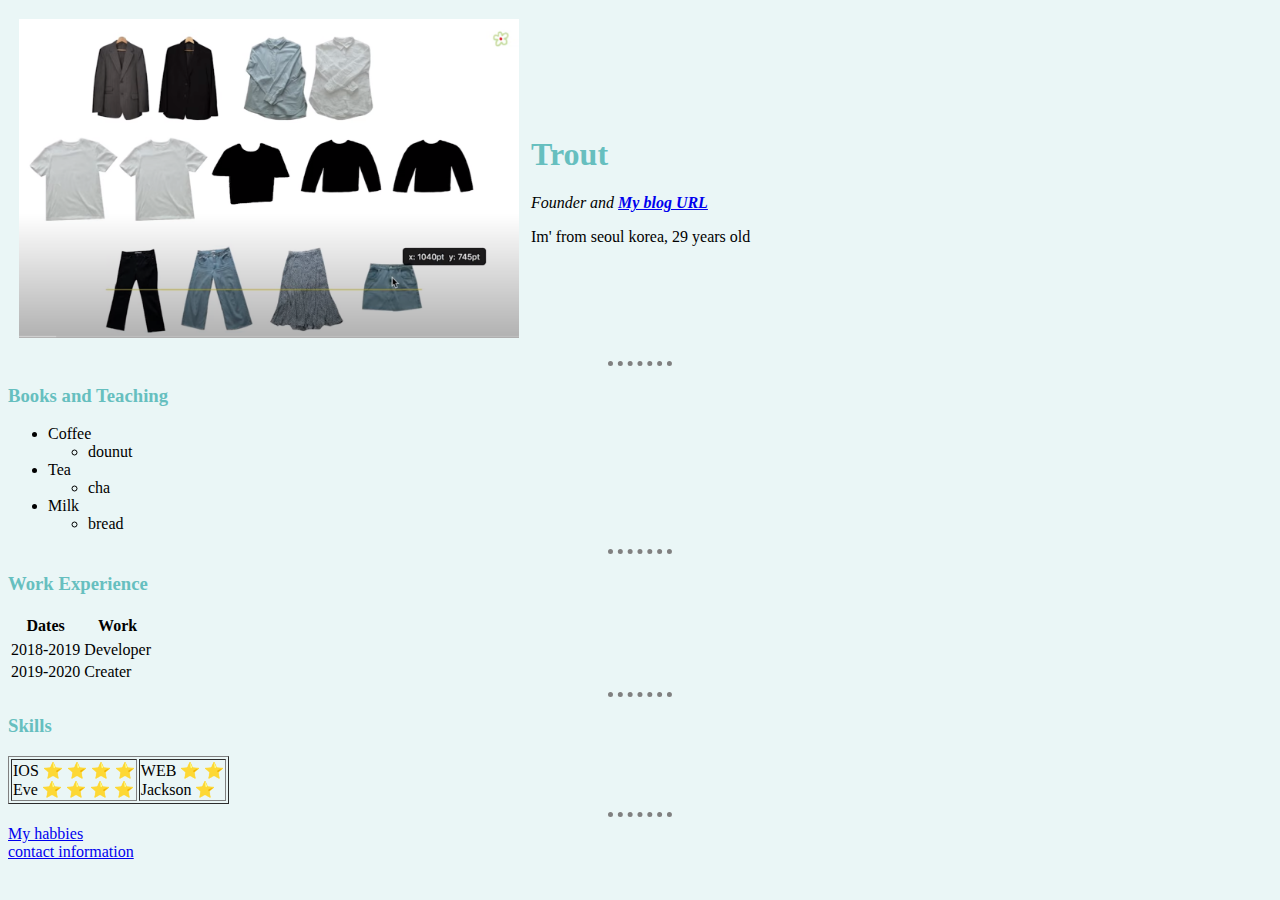
<file: index.html>
<!DOCTYPE html>
<html lang="en">

<head>
    <meta charset="UTF-8">
    <meta http-equiv="X-UA-Compatible" content="IE=edge">
    <meta name="viewport" content="width=device-width, initial-scale=1.0">
    <title> Trout's Personal Site</title>
    <link rel="stylesheet" href="CSS/styles.css?after">
</head>

<body>
    <table cellspacing="10">
        <td><img class="fit-picture" src="image/20210515_230204.png" alt="Grapefruit slice atop a pile of other slices"
                width="500""></td>
        <td>    <h1>Trout</h1>
            <p><em>Founder and <strong><a href=" http://trout1.tistory.com/">My blog URL</a></strong></em> </p>
            <article>
                Im' from seoul korea, 29 years old
            </article>
        </td>
    </table>

    <hr>
    <h3>Books and Teaching</h3>
    <ul>
        <li>Coffee</li>
        <ul>
            <li>dounut</li>
        </ul>
        <li>Tea</li>
        <ul>
            <li>cha</li>
        </ul>
        <li>Milk</li>
        <ul>
            <li>bread</li>
        </ul>
    </ul>
    <hr>
    <h3>Work Experience</h3>

    <table>
        <tr>
            <thead>
                <th>Dates</th>
                <th>Work</th>
            </thead>
            <td>2018-2019 </td>
            <td>Developer</td>
        </tr>
        <tr>
            <td>2019-2020</td>
            <td>Creater</td>
        </tr>
    </table>
    <hr>
    <h3>Skills</h3>
    <table border="1">
        <tr>
            <td>IOS <span>&#11088;</span>
                <span>&#11088;</span>
                <span>&#11088;</span>
                <span>&#11088;</span><br>
                Eve <span>&#11088;</span>
                <span>&#11088;</span>
                <span>&#11088;</span>
                <span>&#11088;</span>
            </td>
            <td>WEB <span>&#11088;</span>
                <span>&#11088;</span><br>
                Jackson <span>&#11088;</span>
            </td>
        </tr>
    </table>


    <hr>

    <a href=" habbies.html">My habbies</a><br>
    <a href="contact information.html">contact information</a>
</body>

</html>
</file>
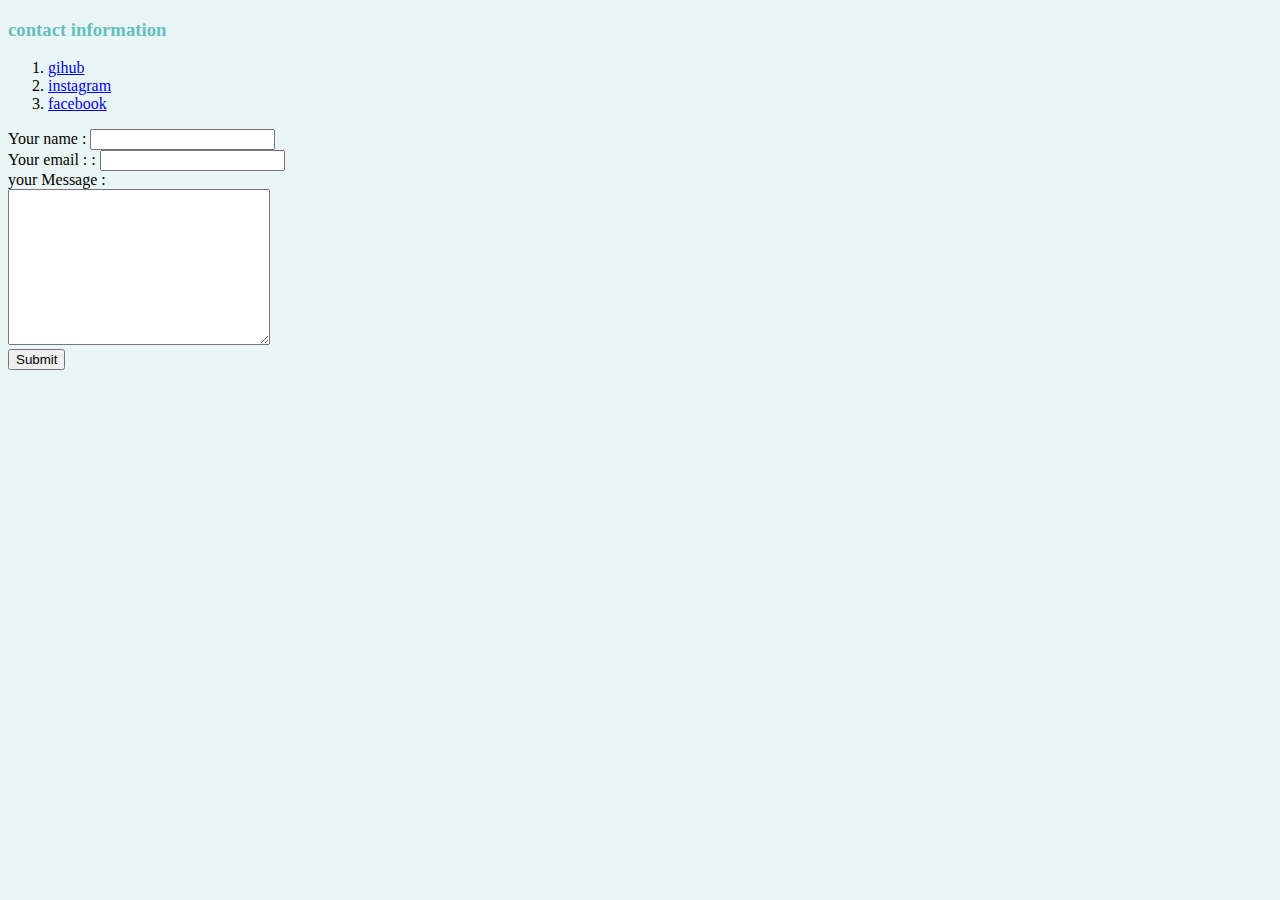
<file: contact information.html>
<!DOCTYPE html>
<html lang="en">

<head>
    <meta charset="UTF-8">
    <meta http-equiv="X-UA-Compatible" content="IE=edge">
    <meta name="viewport" content="width=device-width, initial-scale=1.0">
    <title>Document</title>
    <link rel="stylesheet" href="CSS/styles.css?after">
</head>

<body>
    <h3>contact information</h3>
    <ol>
        <li><a href=" https://www.youtube.com/results?search_query=%EC%82%AC%EC%A7%84">gihub</a></li>
        <li> <a href="https://www.youtube.com/results?search_query=%EB%9F%AC%EB%8B%9D">instagram</a></li>
        <li><a href="https://www.youtube.com/results?search_query=%EC%9A%B4%EB%8F%99">facebook</a></li>
    </ol>

    <form class="" action="index.html" method="post">
        <label>Your name : </label>
        <input type="text" name="your name"><br>
        <label>Your email : : </label>
        <input type="email" name="your Email"><br>
        <label>your Message :</label><br>
        <textarea name="password" rows="10" cols="30"></textarea><br>
        <input type="submit" name="">
    </form>
</body>

</html>
</file>
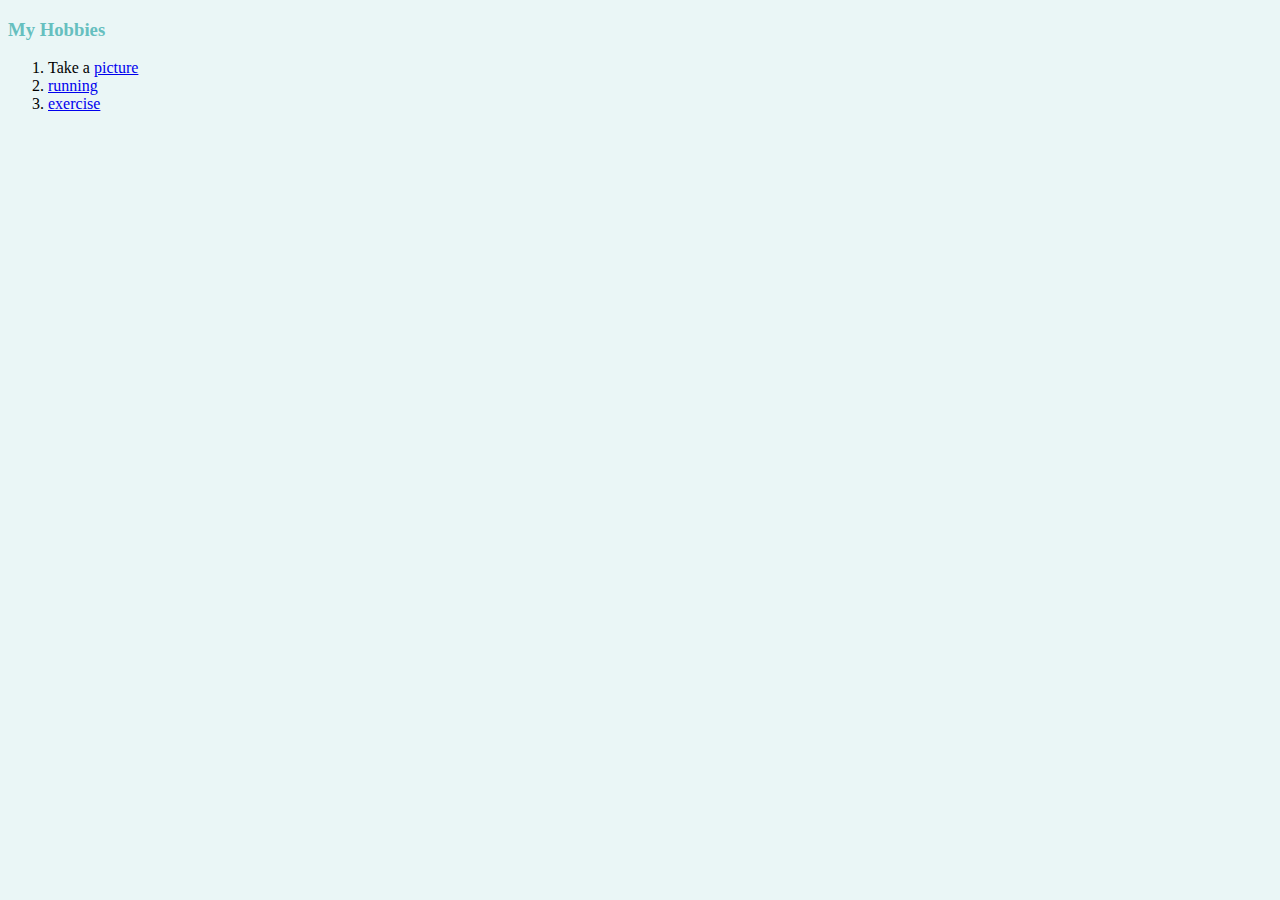
<file: habbies.html>
<!DOCTYPE html>
<html lang="en">

<head>
    <meta charset="UTF-8">
    <meta http-equiv="X-UA-Compatible" content="IE=edge">
    <meta name="viewport" content="width=device-width, initial-scale=1.0">
    <title>Document</title>
    <link rel="stylesheet" href="CSS/styles.css?after">
</head>

<body>
    <h3>My Hobbies</h3>
    <ol>
        <li>Take a <a href=" https://www.youtube.com/results?search_query=%EC%82%AC%EC%A7%84">picture</a></li>
        <li> <a href="https://www.youtube.com/results?search_query=%EB%9F%AC%EB%8B%9D">running</a></li>
        <li><a href="https://www.youtube.com/results?search_query=%EC%9A%B4%EB%8F%99">exercise</a></li>
    </ol>
</body>

</html>
</file>
<file: CSS/styles.css>
body {
    background-color: #EAF6F6;
}

h1{
    color: #66BFBF;
}

h3{
    color: #66BFBF;
}
hr {
    border-style: none;
    border-top-style: dotted; 
    border-color: grey;
    border-width: 5px;
    width: 5%;
    }
</file>
